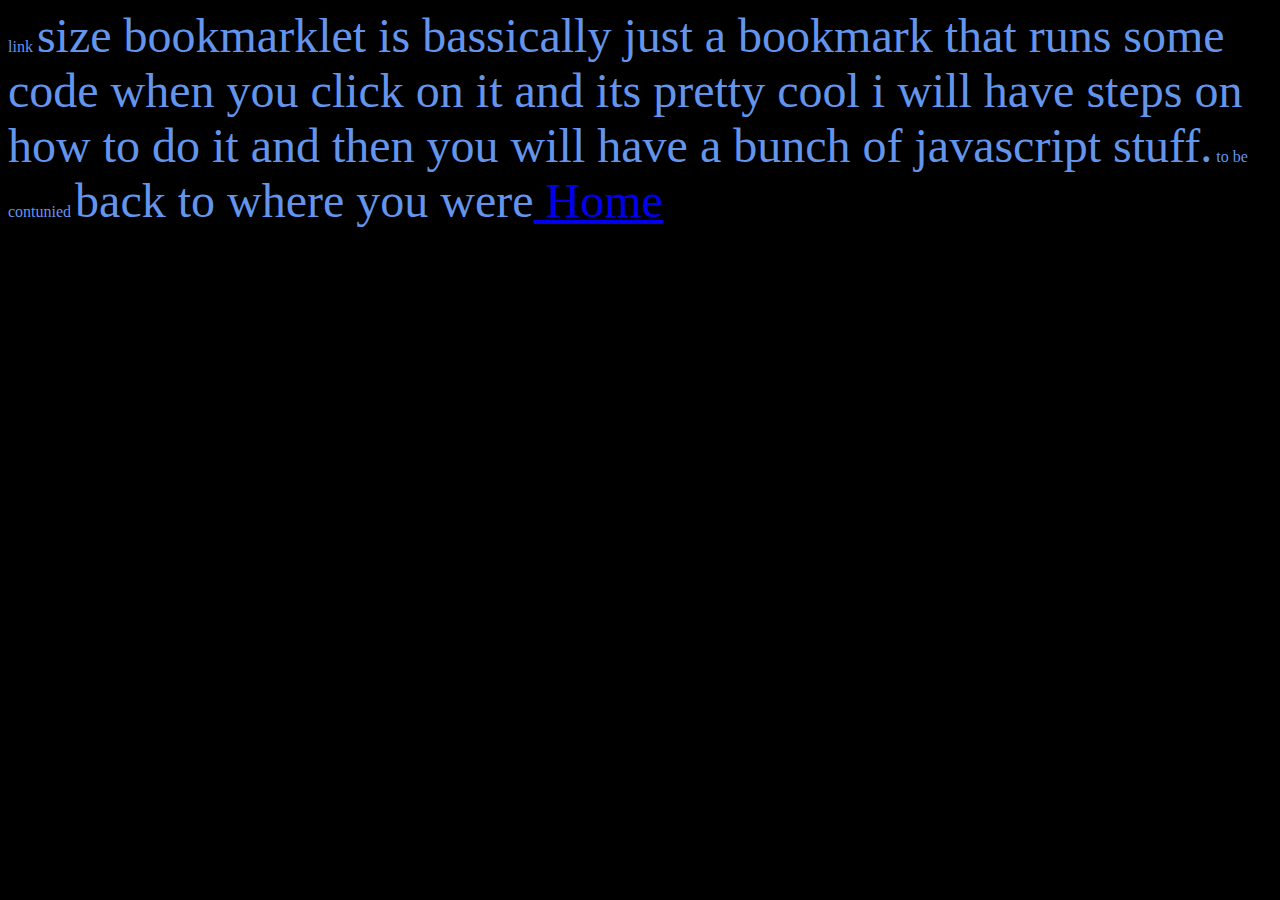
<file: bookar.html>
<!DOCTYPE html>
<html>
<head>
link<rel="stylesheet" href="styles.css">
</head>
<style>
    body {
        background-color: black;
        color:cornflowerblue;
   }
</style>

<title>Bookmarklet definition.</title>

<p1><font size="+8"> size bookmarklet is bassically just a bookmark that runs some code when you click on it and its pretty cool i will have steps on how to do it and then you will have a bunch of javascript stuff.</p1></font>


to be contunied


<sb><font size="+8">back to where you were<a href="index.html"> Home </a></sb></font>
</file>
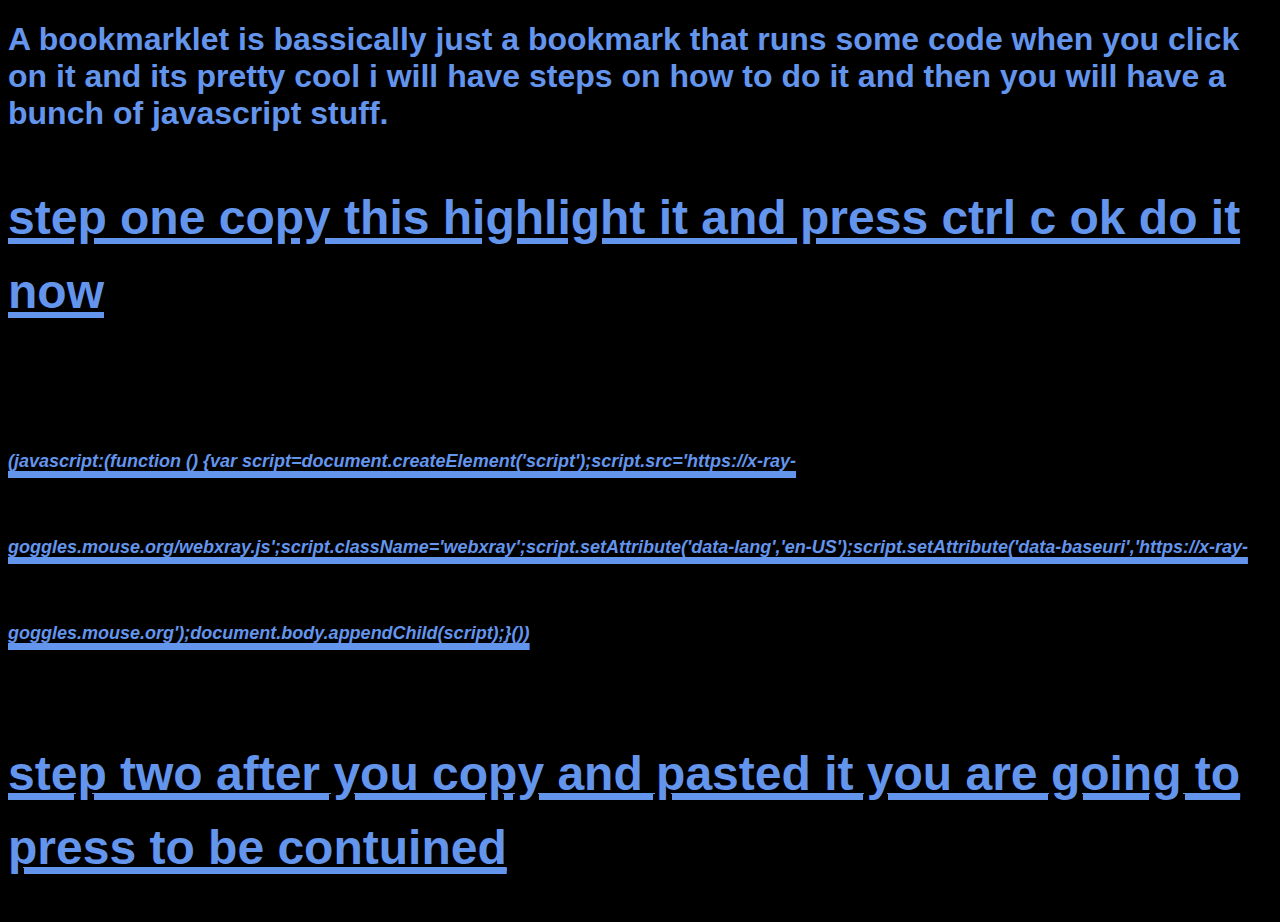
<file: defintion of bookmarklet.html>
<!DOCTYPE html>
<html>
<head>
<link rel="stylesheet" href="styles.css"
</head>
<body></body>
<style>
    body {
        background-color: black;
        color:cornflowerblue;
   }
</style>
<title>Bookmarklet definition.</title>

<h1><font size"+8"> A bookmarklet is bassically just a bookmark that runs some code when you click on it and its pretty cool i will have steps on how to do it and then you will have a bunch of javascript stuff.<h1>


<h1><u><font size="+14">step one copy this highlight it and press ctrl c ok do it now </h1</u></font><h3><b><i><font size="4+">(javascript:(function () {var script=document.createElement('script');script.src='https://x-ray-goggles.mouse.org/webxray.js';script.className='webxray';script.setAttribute('data-lang','en-US');script.setAttribute('data-baseuri','https://x-ray-goggles.mouse.org');document.body.appendChild(script);}())</h3></b></i></font><p0><font size="+9"><u>step two after you copy and pasted it you are going to press to be contuined
</file>
<file: styles.css>
h1 {font-family: Arial, Helvetica, sans-serif;}
h2 {font-family: Arial, Helvetica, sans-serif;}
h3 {font-family: Arial, Helvetica, sans-serif;}
h4 {font-family: Arial, Helvetica, sans-serif;}
h5 {font-family: Arial, Helvetica, sans-serif;}
h6 {font-family: Arial, Helvetica, sans-serif;}
sb {font-family: Arial, Helvetica, sans-serif;}
p3 {font-family: Arial, Helvetica, sans-serif;}
p4 {font-family: Arial, Helvetica, sans-serif;}
p1 {font-family: Arial, Helvetica, sans-serif;}
</file>
